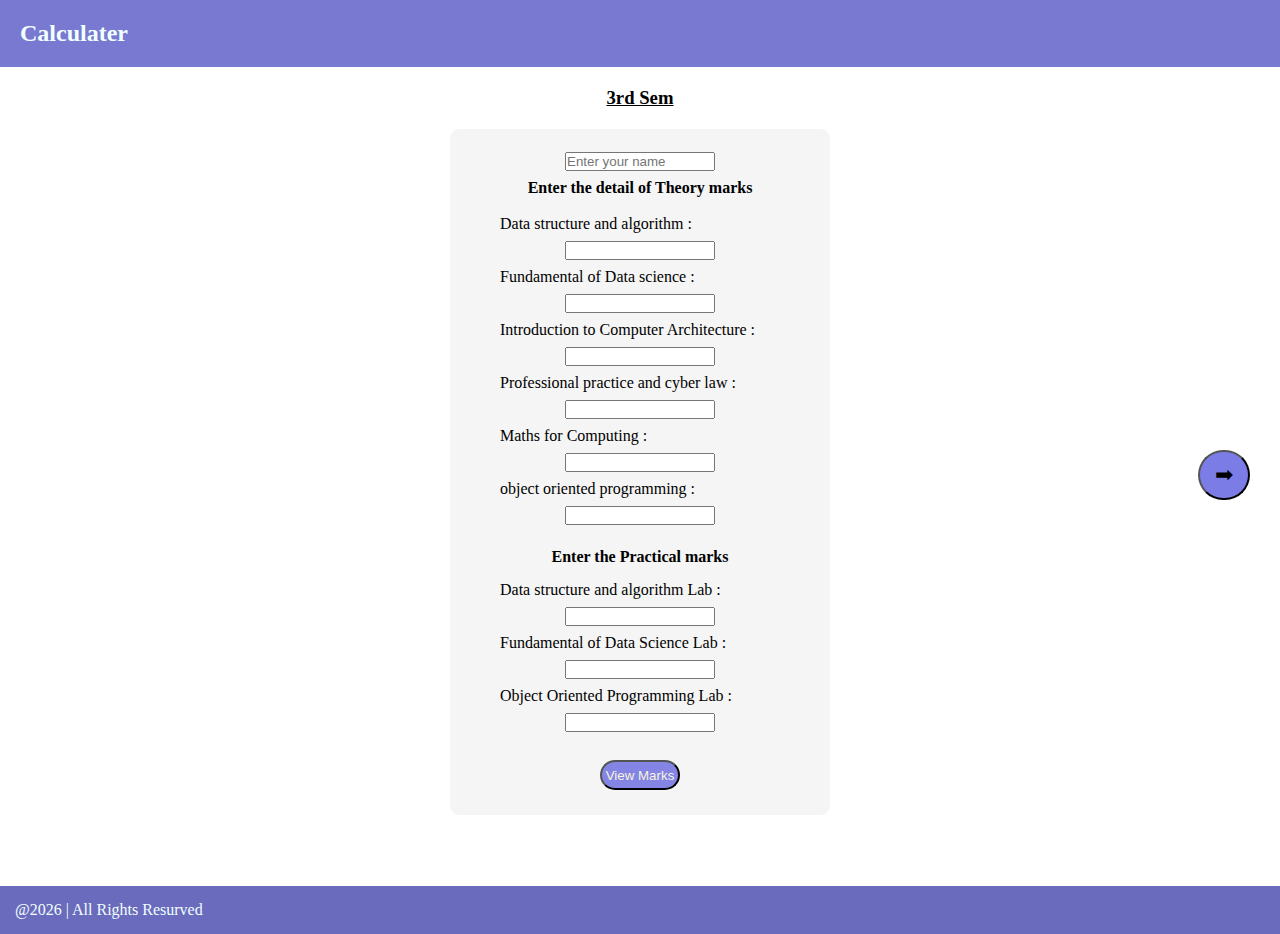
<file: index.html>
<!DOCTYPE html>
<html lang="en">
<head>
    <meta name="viewport" content="width = device-width, initial-scale = 1.0">   
    <title>Calculater</title>
    <link rel="stylesheet" href="style.css">
</head>
<body>
    <header>
        <h2>Calculater</h2>
    </header>
    
    <h3>3rd Sem</h3>
    <form autocomplete="off">
        <input type="text" placeholder="Enter your name" id="nme">
        <h4>Enter the detail of Theory marks</h4> <br>
        <label >Data structure and algorithm : </label>
        <input type="number" id="sub1" min="0" max="100" oninput="limitmarks(this)"> <br>
        <label  >Fundamental of Data science : </label>
        <input type="number" id="sub2" min="0" max="100" oninput="limitmarks(this)" > <br>
        <label  >Introduction to Computer Architecture : </label>
        <input type="number" id="sub3" min="0" max="100" oninput="limitmarks(this)"> <br>
        <label >Professional practice and cyber law : </label>
        <input type="number" id="sub4" min="0" max="100" oninput="limitmarks(this)"><br>
        <label >Maths for Computing : </label>
        <input type="number" id="sub5" min="0" max="100" oninput="limitmarks(this)"><br>
        <label >object oriented programming : </label>
        <input type="number" id="sub6" min="0" max="100" oninput="limitmarks(this)"><br>
        <h4 class = "B">Enter the Practical marks</h4>
        <label >Data structure and algorithm Lab : </label>
        <input type="number" id="sub7" min="0" max="100" oninput="limitmarks(this)"><br>
        <label>Fundamental of Data Science Lab : </label>
        <input type="number" id="sub8" min="0" max="100" oninput="limitmarks(this)"><br>
        <label>Object Oriented Programming Lab : </label>
        <input type="number" id="sub9" min="0" max="100" oninput="limitmarks(this)"> <br>
        <button type="button" class="btn" onclick="percentage()">View Marks</button>
        <div id="box" class="box"></div>
    </form>
    <button class="nxt-btn" onclick="gotosem4()">➡</button>
    <footer>
        @2026 | All Rights Resurved
    </footer>
    <script src="script.js"></script>
</body>
</html>
</file>
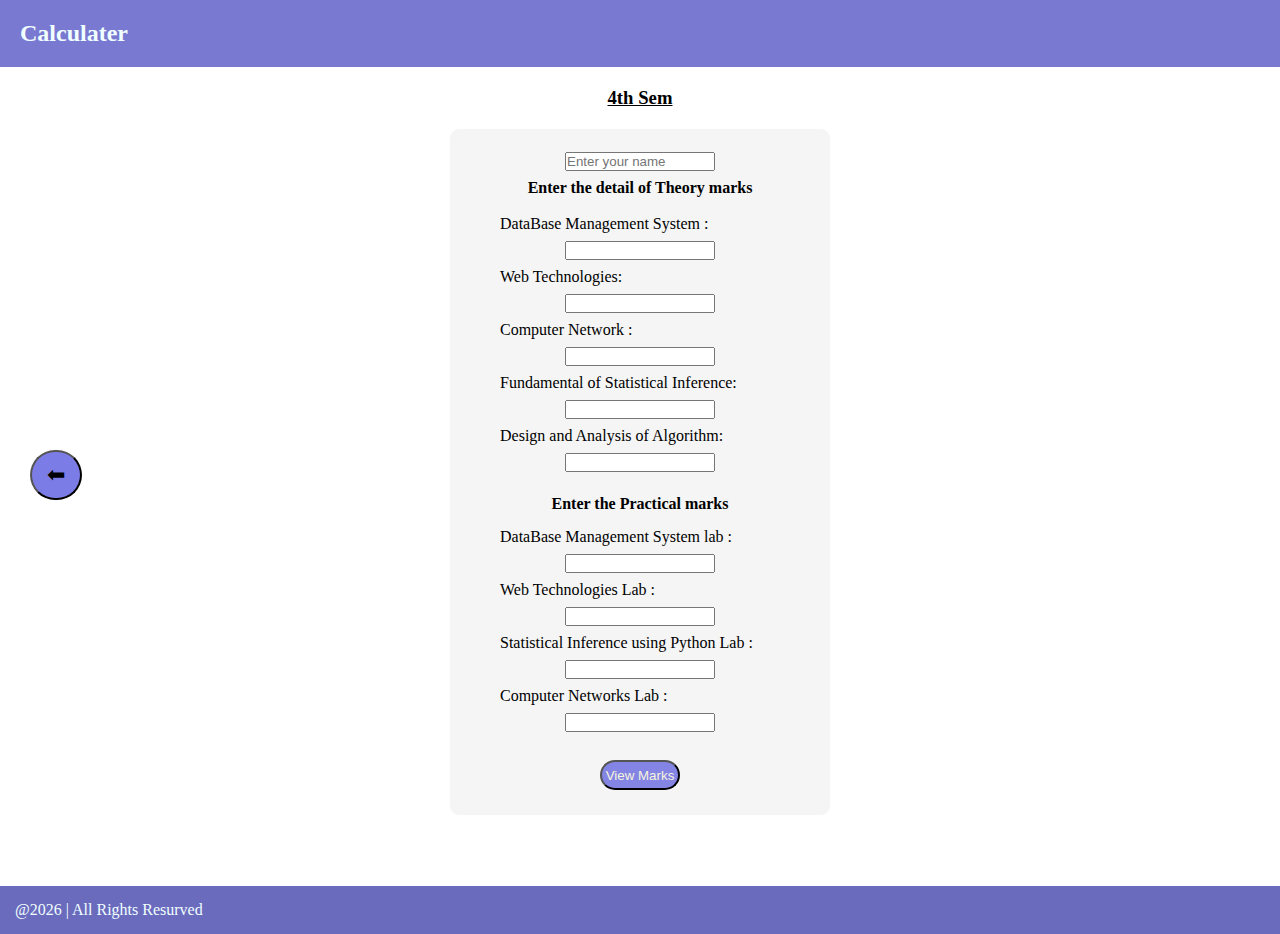
<file: 123.html>
<!DOCTYPE html>
<html lang="en">
<head>
    <meta charset="UTF-8">
    <meta name="viewport" content="width=device-width, initial-scale=1.0">
    <title>Calculater</title>
    <link rel="stylesheet" href="style.css">
</head>
<body>
        <header>
        <h2>Calculater</h2>
    </header>
    
    <h3>4th Sem</h3>
    <form>
        <input type="text" placeholder="Enter your name" id="nme">
        <h4>Enter the detail of Theory marks</h4> <br>
        <label >DataBase Management System : </label>
        <input type="number" id="sub1" min="0" max="100"> <br>
        <label  >Web Technologies: </label>
        <input type="number" id="sub2" min="0" max="100"><br>
        <label  >Computer Network : </label>
        <input type="number" id="sub3" min="0" max="100"><br>
        <label >Fundamental of Statistical Inference: </label>
        <input type="number" id="sub4" min="0" max="100"><br>
        <label >Design and Analysis of Algorithm: </label>
        <input type="number" id="sub5" min="0" max="100"><br>
        <h4 class = "B">Enter the Practical marks</h4>
        <label >DataBase Management System lab : </label>
        <input type="number" id="sub6" min="0" max="100"><br>
        <label >Web Technologies Lab : </label>
        <input type="number" id="sub7" min="0" max="100"><br>
        <label>Statistical Inference using Python Lab : </label>
        <input type="number" id="sub8" min="0" max="100"><br>
        <label>Computer Networks Lab : </label>
        <input type="number" id="sub9" min="0" max="100"> <br>
        <button type="button" class="btn" onclick="percentage()">View Marks</button>
        <div id="box" class="box"></div>
    </form>
    <button class="nxt-btn1" onclick="gotosem3()">⬅</button>
    <footer>
        @2026 | All Rights Resurved
    </footer>
    <script src="script1.js"></script>
</body>
</html>
</file>
<file: style.css>
* {
    box-sizing: border-box;
    margin: 0;
    padding: 0;
}

header {
    background-color: rgb(121, 121, 209);
    color: azure;
    width: 100%;
    padding: 20px;
}


/* nav {
    background-color: rgb(214, 231, 231);
    text-align: center;
    display: flex;
    padding: 10px;
    justify-content: space-around;
    gap: 30px;
    

}

nav a {
    text-decoration: none;
    
}  */


h3 {
    text-align: center;
    margin-top: 20px;
    text-decoration: underline;
}

form {
    text-align: center;
    margin: 20px 450px 71px 450px;
    padding: 15px;
    background-color: whitesmoke;
    border-radius: 9px;
}

input {
    margin: 8px 0;
    
}


.B {
    margin-bottom: 15px;
    margin-top: 15px;
}

input {
    width: 150px;
}

label {
    text-align: left;
    display: inline-block;
    width: 280px;
}

.btn {
    margin-top: 20px;
    width: 80px;
    height: 30px;
    background-color: rgb(132, 132, 229);
    border-radius: 20px;
    color: beige;
    cursor: pointer;
}

.btn:hover {
    background-color: aqua;
}

.box {
    margin: 10px;
    font-family: Arial, Helvetica, sans-serif;
    font-weight: 700;
}

.nxt-btn {
    position: absolute;
    right: 30px;
    top: 50%;
    font-size: 22px;
    padding: 10px 15px;
    border-radius: 50px;
    background-color: rgb(124, 124, 230);
    cursor: pointer;
}

.nxt-btn1 {
    position: absolute;
    left: 30px;
    top: 50%;
    font-size: 22px;
    padding: 10px 15px;
    border-radius: 50px;
    background-color: rgb(124, 124, 230);
    cursor: pointer;
}
.nxt-btn:hover {
    background-color: aliceblue;
}
.nxt-btn1:hover {
    background-color: aliceblue;
}
footer {
    background-color: rgb(107, 107, 189);
    padding: 15px;
    color: azure;
}


@media (max-width : 600px) {
    form {
        margin: 15px;
        width: auto;
    }
    label {
        display: block;
        width: auto;
        text-align: left;
    }
    input {
        width: 100%;
        height: 25px;
        max-width: 100%;
    }
    .nxt-btn, .nxt-btn1 {
        position: relative !important;
        top: unset !important;
        left: unset !important;
        right: unset !important;
        bottom: unset !important;
        display: block;
        margin: 10px auto;
    }

    
}
</file>
